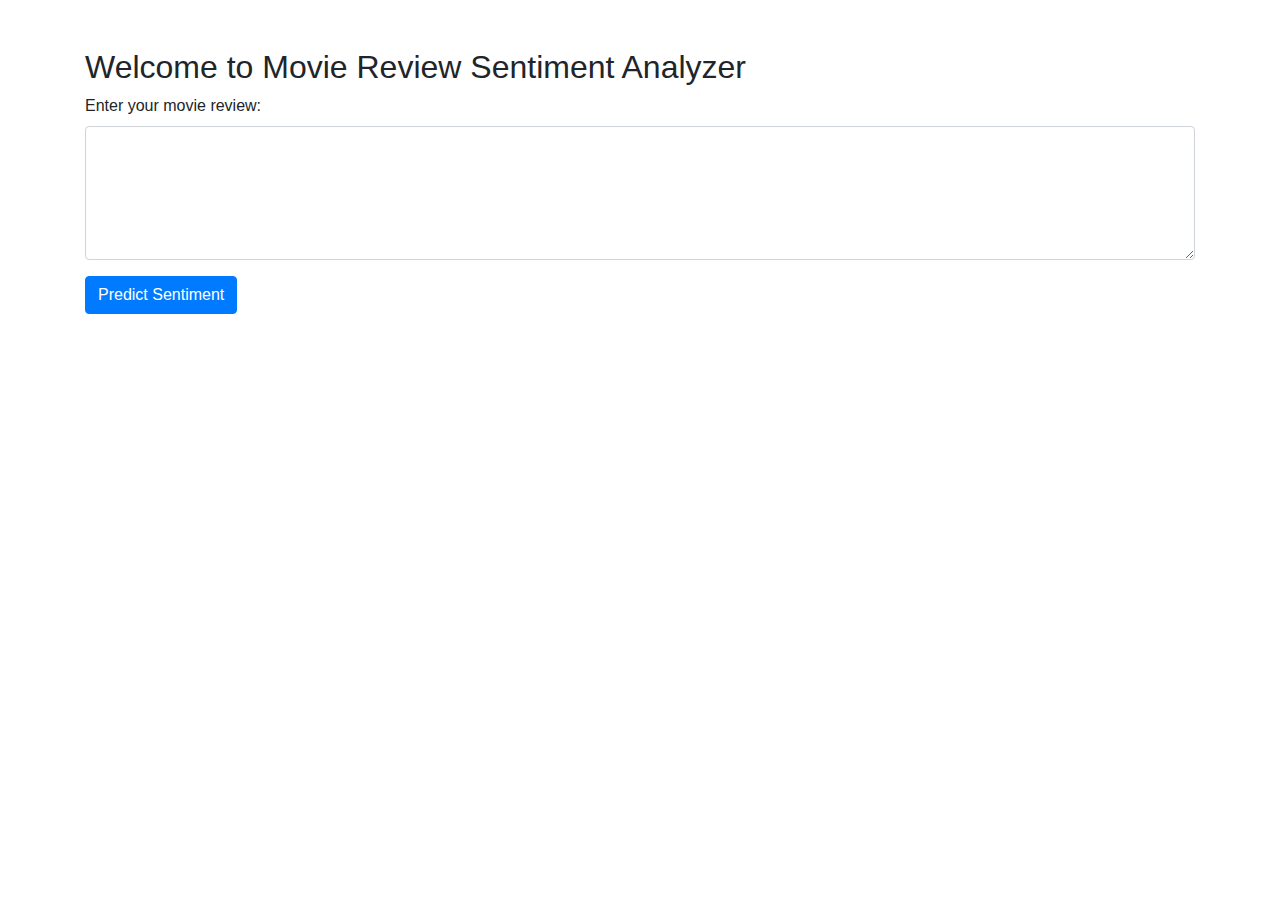
<file: index.html>
<!DOCTYPE html>
<html lang="en">

<head>
    <meta charset="UTF-8">
    <meta http-equiv="X-UA-Compatible" content="IE=edge">
    <meta name="viewport" content="width=device-width, initial-scale=1.0">
    <title>Movie Review Sentiment Analyzer</title>
    <link rel="stylesheet" href="https://stackpath.bootstrapcdn.com/bootstrap/4.3.1/css/bootstrap.min.css"
        integrity="sha384-ggOyR0iXCbMQv3Xipma34MD+dH/1fQ784/j6cY/iJTQUOhcWr7x9JvoRxT2MZw1T" crossorigin="anonymous">
</head>

<body>

    <div class="container mt-5" id="formSection">
        <h2>Welcome to Movie Review Sentiment Analyzer</h2>
        <form id="reviewForm">
            <div class="form-group">
                <label for="Reviews">Enter your movie review:</label>
                <textarea class="form-control" id="Reviews" name="Reviews" rows="5" required></textarea>
            </div>
            <button type="button" id="predictButton" class="btn btn-primary">Predict Sentiment</button>
        </form>
    </div>

    <div class="container mt-5 d-none" id="resultSection">
        <h2>Result - Movie Review Sentiment Analyzer</h2>
        <div class="alert alert-info" role="alert" id="resultDiv">
        </div>
        <button type="button" id="backButton" class="btn btn-primary">Back to Home</button>
    </div>

    <script>
        document.getElementById('predictButton').addEventListener('click', function () {
            var review = document.getElementById('Reviews').value;
            var prediction = Math.random() < 0.5 ? 'Positive' : 'Negative';

            document.getElementById('resultDiv').innerHTML = '<strong>Prediction:</strong> ' + prediction;
            document.getElementById('formSection').classList.add('d-none');
            document.getElementById('resultSection').classList.remove('d-none');
        });

        document.getElementById('backButton').addEventListener('click', function () {
            document.getElementById('resultSection').classList.add('d-none');
            document.getElementById('formSection').classList.remove('d-none');
            document.getElementById('Reviews').value = '';
        });
    </script>

</body>

</html>
</file>
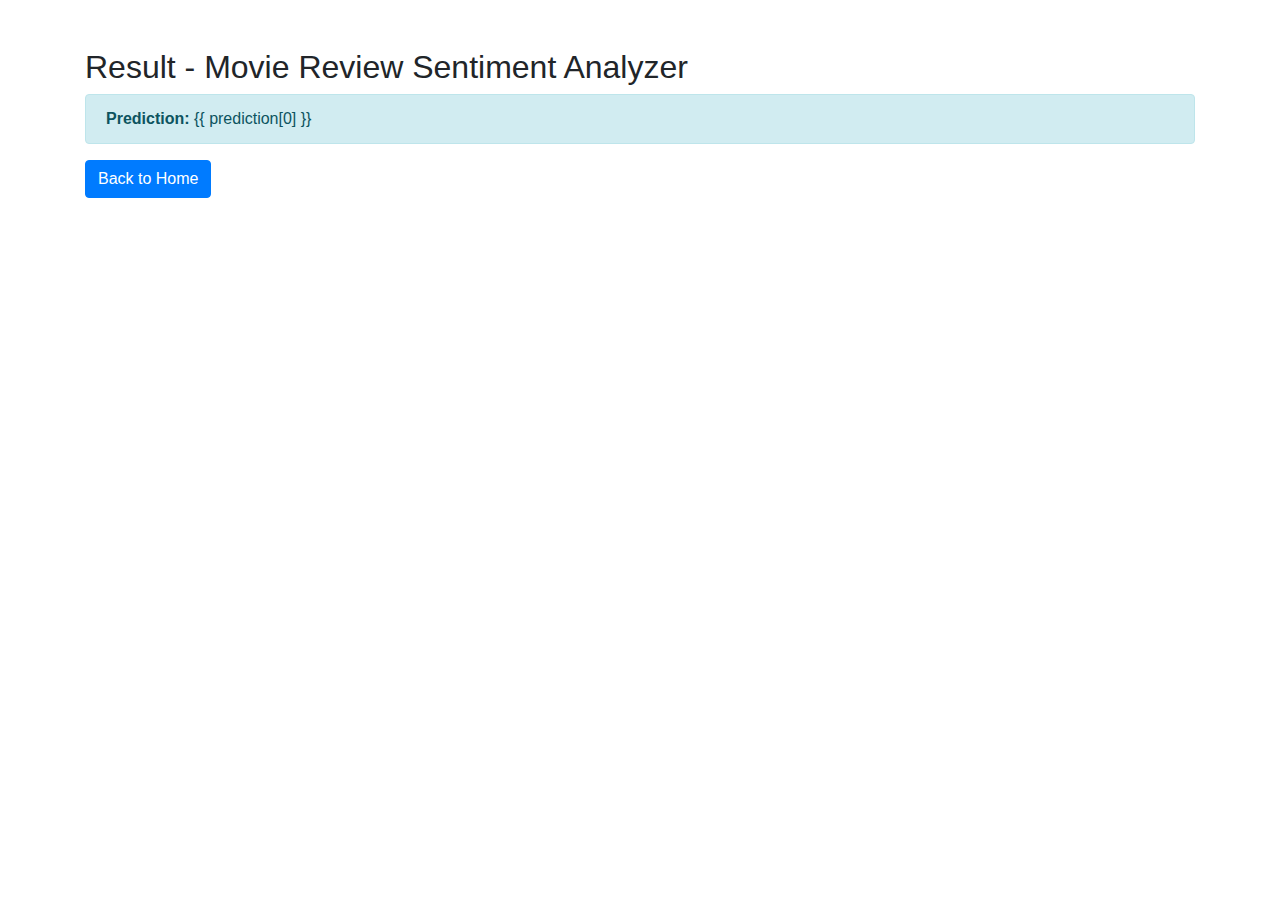
<file: result.html>
<html lang="en">
<head>
    <meta charset="UTF-8">
    <meta http-equiv="X-UA-Compatible" content="IE=edge">
    <meta name="viewport" content="width=device-width, initial-scale=1.0">
    <title>Result - Movie Review Sentiment Analyzer</title>
    <link rel="stylesheet" href="https://stackpath.bootstrapcdn.com/bootstrap/4.3.1/css/bootstrap.min.css" integrity="sha384-ggOyR0iXCbMQv3Xipma34MD+dH/1fQ784/j6cY/iJTQUOhcWr7x9JvoRxT2MZw1T" crossorigin="anonymous">
</head>
<body>

<div class="container mt-5">
    <h2>Result - Movie Review Sentiment Analyzer</h2>
    <div class="alert alert-info" role="alert">
        <strong>Prediction:</strong> {{ prediction[0] }}
    </div>
    <a href="/" class="btn btn-primary">Back to Home</a>
</div>

</body>
</html>
</file>
